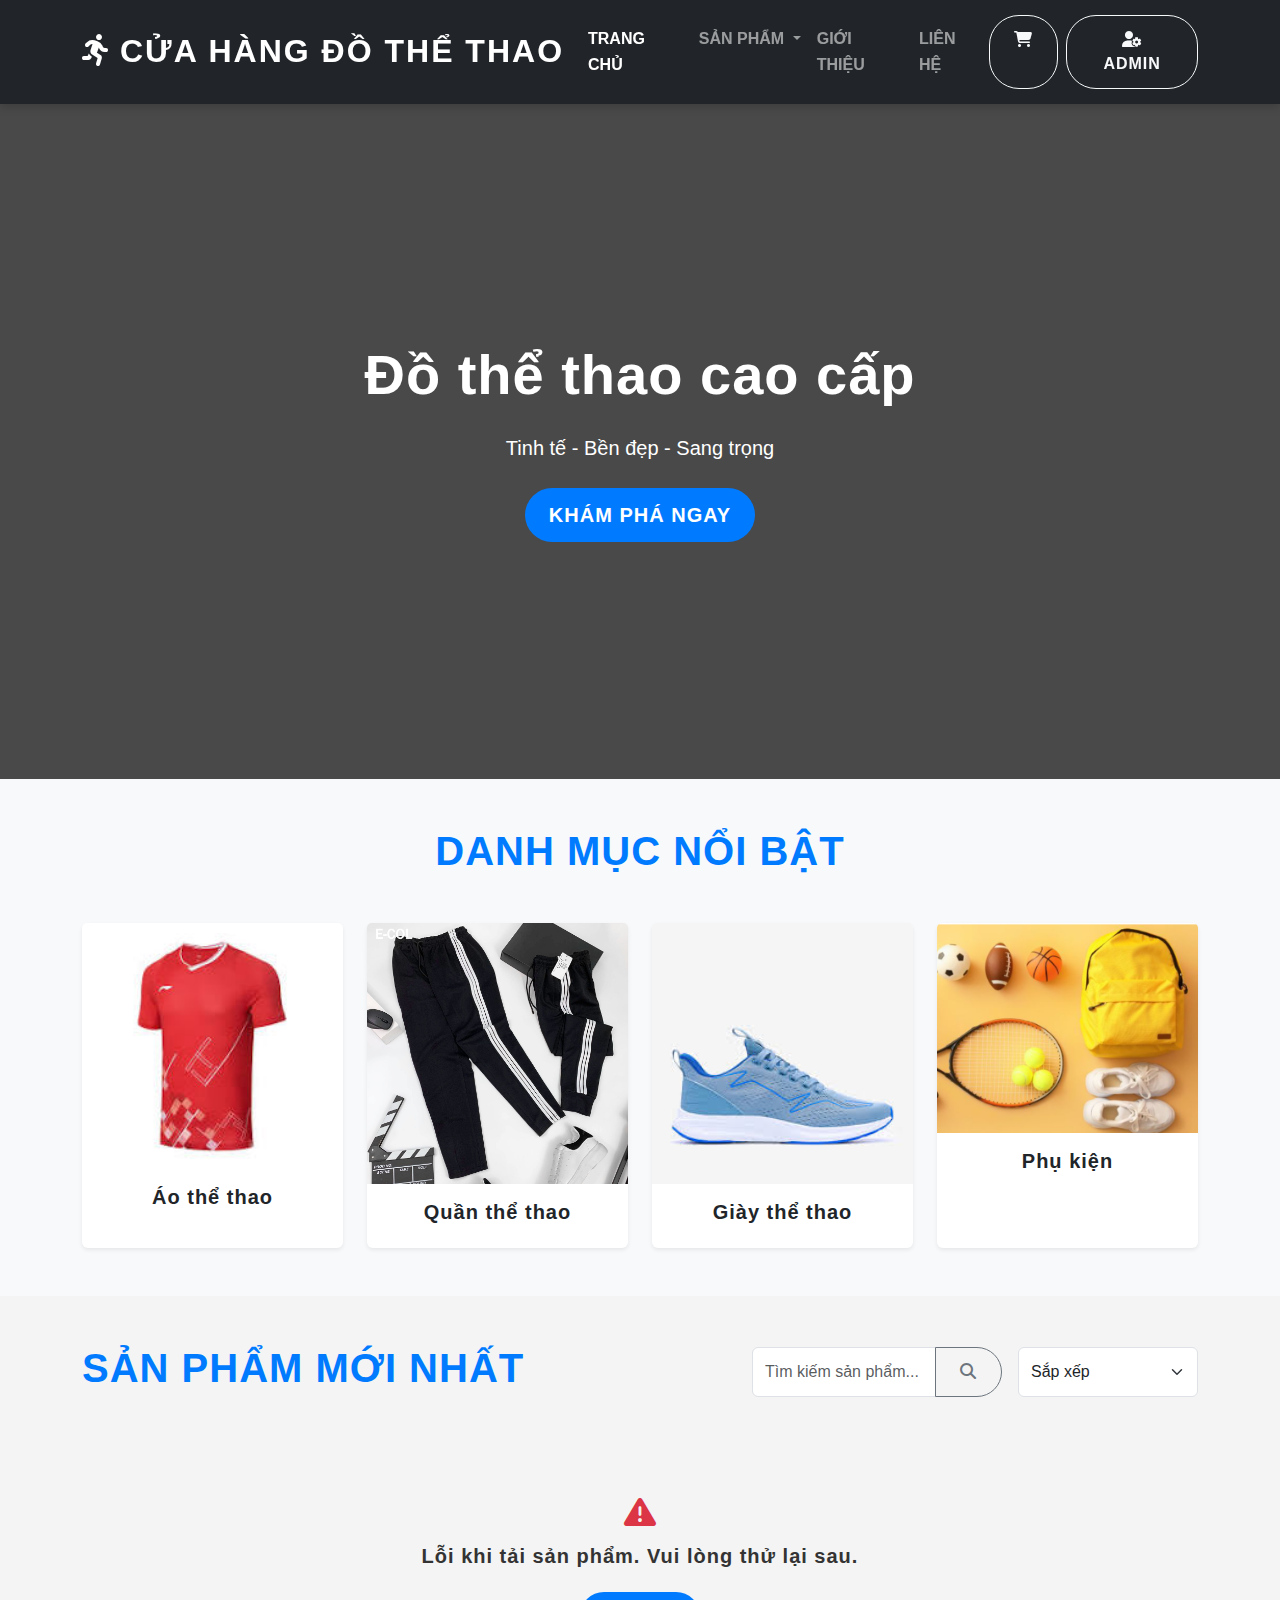
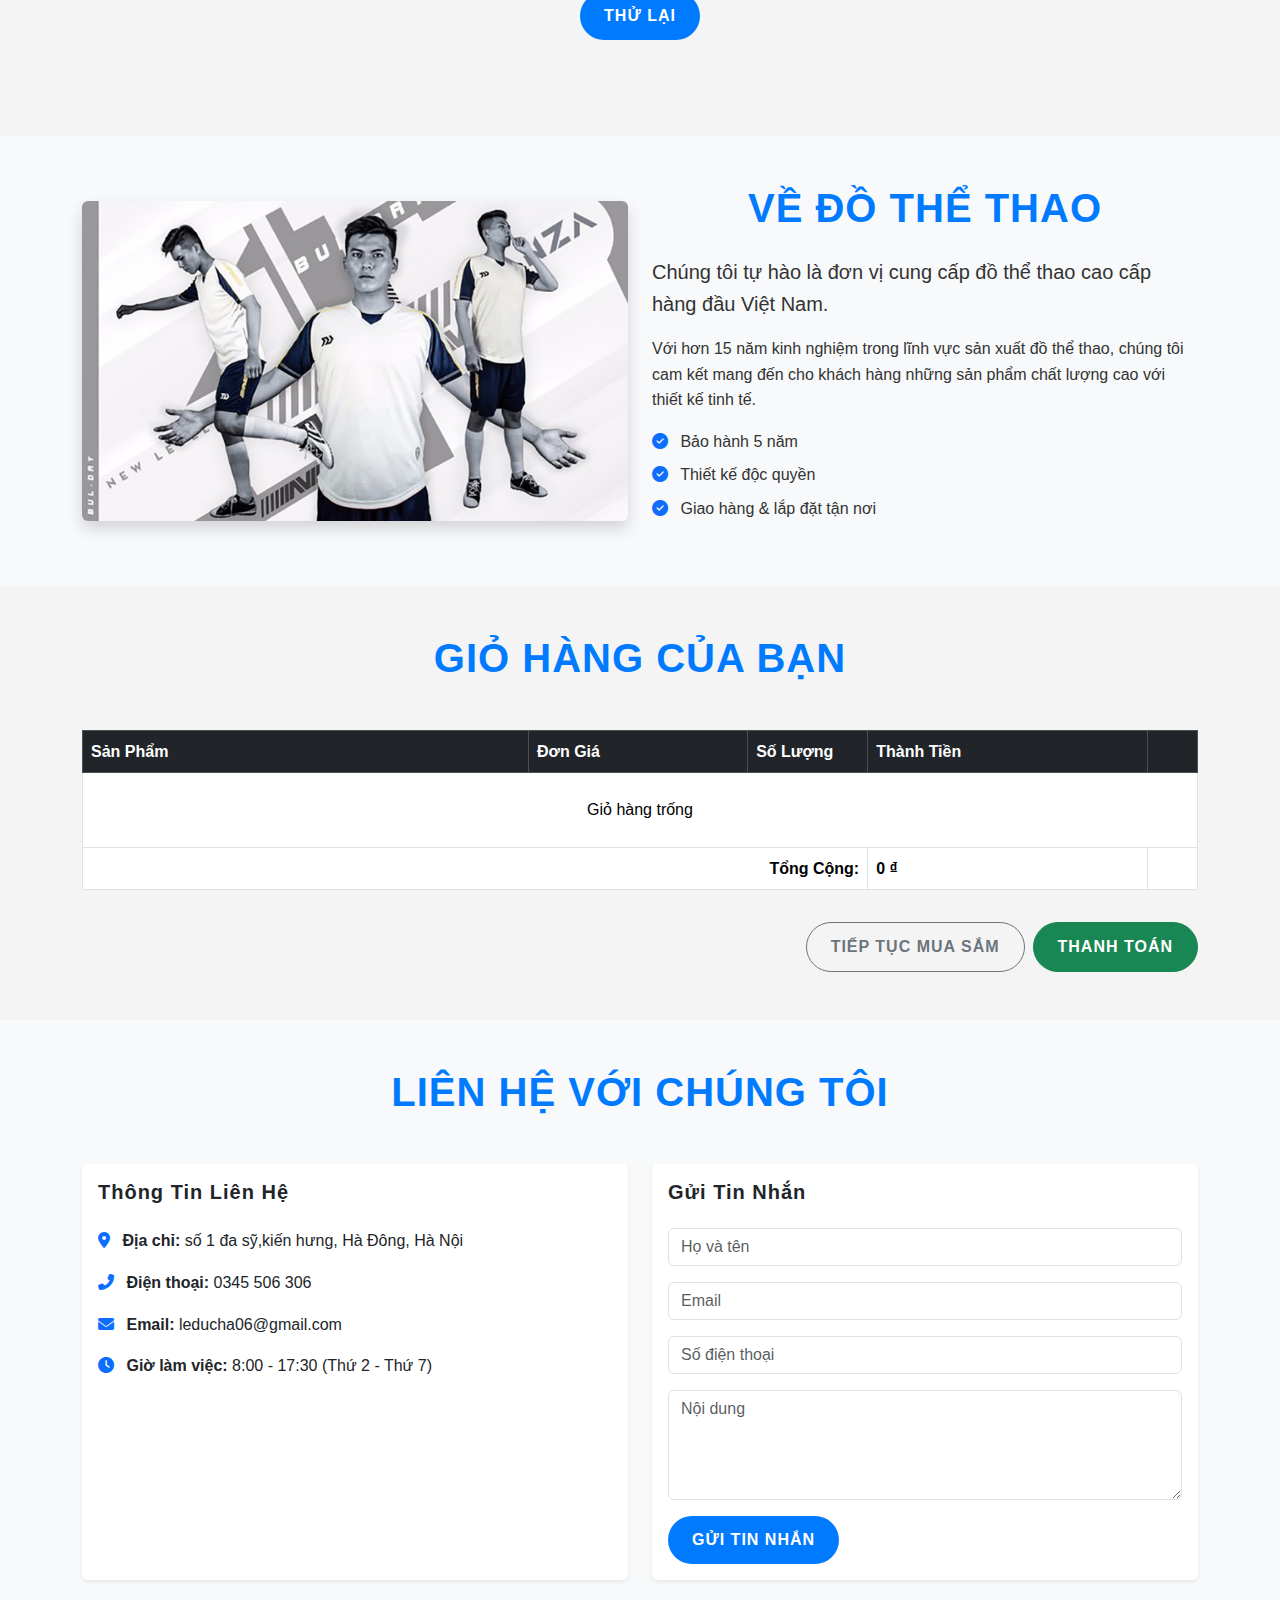
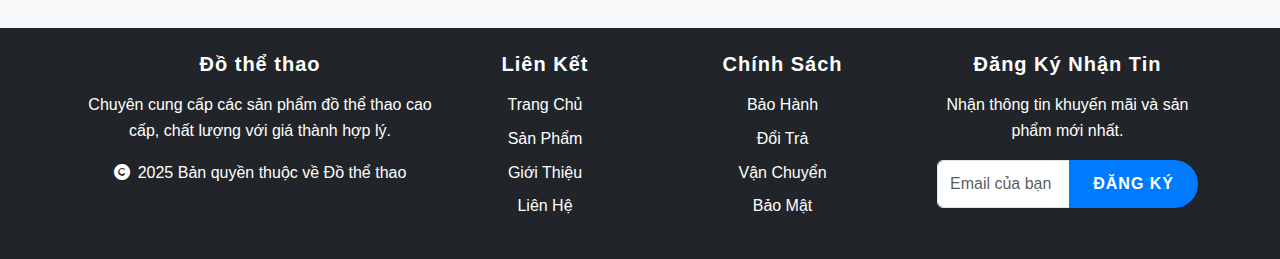
<file: index.html>
<!DOCTYPE html>
<html lang="vi">
<head>
    <meta charset="UTF-8">
    <meta name="viewport" content="width=device-width, initial-scale=1.0">
    <title>Nội Thất Gỗ Cao Cấp Khánh Tưởng</title>
    <!-- Bootstrap CSS -->
    <link href="https://cdn.jsdelivr.net/npm/bootstrap@5.3.3/dist/css/bootstrap.min.css" rel="stylesheet">
    <!-- Font Awesome -->
    <link rel="stylesheet" href="https://cdnjs.cloudflare.com/ajax/libs/font-awesome/6.5.1/css/all.min.css">
    <!-- Google Fonts -->
    <link href="https://fonts.googleapis.com/css2?family=Playfair+Display:wght@400;700&family=Roboto:wght@300;400;500&display=swap" rel="stylesheet">
    <!-- Custom CSS -->
    <link rel="stylesheet" href="style.css">
</head>
<body>
    <!-- Navbar -->
    <nav class="navbar navbar-expand-lg navbar-dark bg-dark sticky-top">
        <div class="container">
            <a class="navbar-brand" href="#">
                <i class="fas fa-running me-2"></i>Cửa Hàng Đồ Thể Thao
            </a>
            <button class="navbar-toggler" type="button" data-bs-toggle="collapse" data-bs-target="#navbarNav">
                <span class="navbar-toggler-icon"></span>
            </button>
            <div class="collapse navbar-collapse" id="navbarNav">
                <ul class="navbar-nav me-auto">
                    <li class="nav-item"><a class="nav-link active" href="#">Trang Chủ</a></li>
                    <li class="nav-item dropdown">
                        <a class="nav-link dropdown-toggle" href="#" id="productsDropdown" role="button" data-bs-toggle="dropdown">
                            Sản Phẩm
                        </a>
                        <ul class="dropdown-menu">
                            <li><a class="dropdown-item" href="#" data-category="all">Tất Cả Sản Phẩm</a></li>
                            <li><hr class="dropdown-divider"></li>
                            <li><a class="dropdown-item" href="#" data-category="wardrobe">Giày thể thao</a></li>
                            <li><a class="dropdown-item" href="#" data-category="bed">Quần thể thao</a></li>
                            <li><a class="dropdown-item" href="#" data-category="studytable">Áo thể thao</a></li>
                            <li><a class="dropdown-item" href="#" data-category="tvstand">Phụ kiện</a></li>
                        </ul>
                    </li>
                    <li class="nav-item"><a class="nav-link" href="#about">Giới Thiệu</a></li>
                    <li class="nav-item"><a class="nav-link" href="#contact">Liên Hệ</a></li>
                </ul>
                <div class="d-flex">
                    <a href="#cart" class="btn btn-outline-light me-2 position-relative">
                        <i class="fas fa-shopping-cart"></i>
                        <span class="position-absolute top-0 start-100 translate-middle badge rounded-pill bg-danger" id="cart-count">0</span>
                    </a>
                    <a href="admin.html" class="btn btn-outline-light">
                        <i class="fas fa-user-cog"></i> Admin
                    </a>
                </div>
            </div>
        </div>
    </nav>

    <!-- Hero Banner -->
    <div class="hero-banner">
        <div class="container h-100 d-flex align-items-center">
            <div class="hero-content text-white">
                <h1 class="display-4 fw-bold mb-4">Đồ thể thao cao cấp</h1>
                <p class="lead mb-4">Tinh tế - Bền đẹp - Sang trọng</p>
                <a href="#products" class="btn btn-primary btn-lg px-4">Khám Phá Ngay</a>
            </div>
        </div>
    </div>

    <!-- Featured Categories -->
    <section class="py-5 bg-light">
        <div class="container">
            <h2 class="text-center mb-5 section-title">Danh Mục Nổi Bật</h2>
            <div class="row g-4">
                <div class="col-md-3 col-6">
                    <a href="#" class="category-card" data-category="bedroom">
                        <div class="card h-100 border-0 shadow-sm">
                            <img src="aothethao.jpg" class="card-img-top" alt="Phòng ngủ">
                            <div class="card-body text-center">
                                <h5 class="card-title">Áo thể thao</h5>
                            </div>
                        </div>
                    </a>
                </div>
                <div class="col-md-3 col-6">
                    <a href="#" class="category-card" data-category="livingroom">
                        <div class="card h-100 border-0 shadow-sm">
                            <img src="quanthethao.jpg" class="card-img-top" alt="Phòng khách">
                            <div class="card-body text-center">
                                <h5 class="card-title">Quần thể thao</h5>
                            </div>
                        </div>
                    </a>
                </div>
                <div class="col-md-3 col-6">
                    <a href="#" class="category-card" data-category="diningroom">
                        <div class="card h-100 border-0 shadow-sm">
                            <img src="giaythethao.jpg" class="card-img-top" alt="Phòng ăn">
                            <div class="card-body text-center">
                                <h5 class="card-title">Giày thể thao</h5>
                            </div>
                        </div>
                    </a>
                </div>
                <div class="col-md-3 col-6">
                    <a href="#" class="category-card" data-category="office">
                        <div class="card h-100 border-0 shadow-sm">
                            <img src="Screenshot 2025-03-27 205735.png" class="card-img-top" alt="Văn phòng">
                            <div class="card-body text-center">
                                <h5 class="card-title">Phụ kiện</h5>
                            </div>
                        </div>
                    </a>
                </div>
            </div>
        </div>
    </section>

    <!-- Products Section -->
    <section id="products" class="py-5">
        <div class="container">
            <div class="d-flex justify-content-between align-items-center mb-5">
                <h2 class="section-title">Sản Phẩm Mới Nhất</h2>
                <div class="d-flex">
                    <div class="input-group me-3" style="width: 250px;">
                        <input type="text" class="form-control" id="search-input" placeholder="Tìm kiếm sản phẩm...">
                        <button class="btn btn-outline-secondary" type="button" id="search-btn">
                            <i class="fas fa-search"></i>
                        </button>
                    </div>
                    <select class="form-select" id="sort-select" style="width: 180px;">
                        <option value="default">Sắp xếp</option>
                        <option value="price-asc">Giá: Thấp đến cao</option>
                        <option value="price-desc">Giá: Cao đến thấp</option>
                        <option value="name-asc">Tên: A-Z</option>
                        <option value="name-desc">Tên: Z-A</option>
                    </select>
                </div>
            </div>
            
            <div class="row" id="product-list">
                <!-- Sản phẩm sẽ được thêm động bằng JavaScript -->
                <div class="col-12 text-center py-5">
                    <div class="spinner-border text-primary" role="status">
                        <span class="visually-hidden">Loading...</span>
                    </div>
                </div>
            </div>
        </div>
    </section>

    <!-- About Section -->
    <section id="about" class="py-5 bg-light">
        <div class="container">
            <div class="row align-items-center">
                <div class="col-lg-6 mb-4 mb-lg-0">
                    <img src="Banner-Blog.jpg" alt="Về chúng tôi" class="img-fluid rounded shadow">
                </div>
                <div class="col-lg-6">
                    <h2 class="section-title mb-4">Về Đồ Thể Thao</h2>
                    <p class="lead">Chúng tôi tự hào là đơn vị cung cấp đồ thể thao cao cấp hàng đầu Việt Nam.</p>
                    <p>Với hơn 15 năm kinh nghiệm trong lĩnh vực sản xuất đồ thể thao, chúng tôi cam kết mang đến cho khách hàng những sản phẩm chất lượng cao với thiết kế tinh tế.</p>
                    <ul class="list-unstyled">
                        <li class="mb-2"><i class="fas fa-check-circle text-primary me-2"></i> Bảo hành 5 năm</li>
                        <li class="mb-2"><i class="fas fa-check-circle text-primary me-2"></i> Thiết kế độc quyền</li>
                        <li class="mb-2"><i class="fas fa-check-circle text-primary me-2"></i> Giao hàng & lắp đặt tận nơi</li>
                    </ul>
                </div>
            </div>
        </div>
    </section>

    <!-- Cart Section -->
    <section id="cart" class="py-5">
        <div class="container">
            <h2 class="text-center mb-5 section-title">Giỏ Hàng Của Bạn</h2>
            <div class="table-responsive">
                <table class="table table-bordered table-hover">
                    <thead class="table-dark">
                        <tr>
                            <th width="40%">Sản Phẩm</th>
                            <th>Đơn Giá</th>
                            <th width="120px">Số Lượng</th>
                            <th>Thành Tiền</th>
                            <th width="50px"></th>
                        </tr>
                    </thead>
                    <tbody id="cart-items">
                        <tr>
                            <td colspan="5" class="text-center py-4">Giỏ hàng của bạn đang trống</td>
                        </tr>
                    </tbody>
                    <tfoot>
                        <tr>
                            <td colspan="3" class="text-end fw-bold">Tổng Cộng:</td>
                            <td id="cart-total" class="fw-bold">0 VNĐ</td>
                            <td></td>
                        </tr>
                    </tfoot>
                </table>
            </div>
            <div class="d-flex justify-content-end mt-3">
                <button class="btn btn-outline-secondary me-2" id="continue-shopping">Tiếp Tục Mua Sắm</button>
                <button class="btn btn-success" id="checkout-btn">Thanh Toán</button>
            </div>
        </div>
    </section>

    <!-- Contact Section -->
    <section id="contact" class="py-5 bg-light">
        <div class="container">
            <h2 class="text-center mb-5 section-title">Liên Hệ Với Chúng Tôi</h2>
            <div class="row">
                <div class="col-md-6 mb-4 mb-md-0">
                    <div class="card h-100 border-0 shadow-sm">
                        <div class="card-body">
                            <h5 class="card-title mb-4">Thông Tin Liên Hệ</h5>
                            <ul class="list-unstyled">
                                <li class="mb-3">
                                    <i class="fas fa-map-marker-alt text-primary me-2"></i>
                                    <strong>Địa chỉ:</strong> số 1 đa sỹ,kiến hưng, Hà Đông, Hà Nội
                                </li>
                                <li class="mb-3">
                                    <i class="fas fa-phone-alt text-primary me-2"></i>
                                    <strong>Điện thoại:</strong> 0345 506 306
                                </li>
                                <li class="mb-3">
                                    <i class="fas fa-envelope text-primary me-2"></i>
                                    <strong>Email:</strong> leducha06@gmail.com
                                </li>
                                <li class="mb-3">
                                    <i class="fas fa-clock text-primary me-2"></i>
                                    <strong>Giờ làm việc:</strong> 8:00 - 17:30 (Thứ 2 - Thứ 7)
                                </li>
                            </ul>
                            <div class="social-icons mt-4">
                                <a href="#" class="text-decoration-none me-3">
                                    <i class="fab fa-facebook-f fa-lg"></i>
                                </a>
                                <a href="#" class="text-decoration-none me-3">
                                    <i class="fab fa-instagram fa-lg"></i>
                                </a>
                                <a href="#" class="text-decoration-none me-3">
                                    <i class="fab fa-youtube fa-lg"></i>
                                </a>
                                <a href="#" class="text-decoration-none">
                                    <i class="fab fa-zalo fa-lg"></i>
                                </a>
                            </div>
                        </div>
                    </div>
                </div>
                <div class="col-md-6">
                    <div class="card h-100 border-0 shadow-sm">
                        <div class="card-body">
                            <h5 class="card-title mb-4">Gửi Tin Nhắn</h5>
                            <form id="contact-form">
                                <div class="mb-3">
                                    <input type="text" class="form-control" placeholder="Họ và tên" required>
                                </div>
                                <div class="mb-3">
                                    <input type="email" class="form-control" placeholder="Email" required>
                                </div>
                                <div class="mb-3">
                                    <input type="tel" class="form-control" placeholder="Số điện thoại">
                                </div>
                                <div class="mb-3">
                                    <textarea class="form-control" rows="4" placeholder="Nội dung" required></textarea>
                                </div>
                                <button type="submit" class="btn btn-primary">Gửi Tin Nhắn</button>
                            </form>
                        </div>
                    </div>
                </div>
            </div>
        </div>
    </section>

    <!-- Footer -->
    <footer class="bg-dark text-white py-4">
        <div class="container">
            <div class="row">
                <div class="col-md-4 mb-4 mb-md-0">
                    <h5 class="mb-3">Đồ thể thao</h5>
                    <p>Chuyên cung cấp các sản phẩm đồ thể thao cao cấp, chất lượng với giá thành hợp lý.</p>
                    <p><i class="fas fa-copyright me-2"></i>2025 Bản quyền thuộc về Đồ thể thao</p>
                </div>
                <div class="col-md-2 mb-4 mb-md-0">
                    <h5 class="mb-3">Liên Kết</h5>
                    <ul class="list-unstyled">
                        <li class="mb-2"><a href="#" class="text-white text-decoration-none">Trang Chủ</a></li>
                        <li class="mb-2"><a href="#products" class="text-white text-decoration-none">Sản Phẩm</a></li>
                        <li class="mb-2"><a href="#about" class="text-white text-decoration-none">Giới Thiệu</a></li>
                        <li class="mb-2"><a href="#contact" class="text-white text-decoration-none">Liên Hệ</a></li>
                    </ul>
                </div>
                <div class="col-md-3 mb-4 mb-md-0">
                    <h5 class="mb-3">Chính Sách</h5>
                    <ul class="list-unstyled">
                        <li class="mb-2"><a href="#" class="text-white text-decoration-none">Bảo Hành</a></li>
                        <li class="mb-2"><a href="#" class="text-white text-decoration-none">Đổi Trả</a></li>
                        <li class="mb-2"><a href="#" class="text-white text-decoration-none">Vận Chuyển</a></li>
                        <li class="mb-2"><a href="#" class="text-white text-decoration-none">Bảo Mật</a></li>
                    </ul>
                </div>
                <div class="col-md-3">
                    <h5 class="mb-3">Đăng Ký Nhận Tin</h5>
                    <p>Nhận thông tin khuyến mãi và sản phẩm mới nhất.</p>
                    <form class="mb-3">
                        <div class="input-group">
                            <input type="email" class="form-control" placeholder="Email của bạn">
                            <button class="btn btn-primary" type="button">Đăng Ký</button>
                        </div>
                    </form>
                </div>
            </div>
        </div>
    </footer>

    <!-- Bootstrap JS and jQuery -->
    <script src="jquery-3.7.1.min.js"></script>
    <script src="https://cdn.jsdelivr.net/npm/bootstrap@5.3.3/dist/js/bootstrap.bundle.min.js"></script>
    <!-- Custom JS -->
    <script src="script.js"></script>
</body>
</html>
</file>
<file: style.css>
/* Biến màu sắc */
:root {
    --primary-color: #007bff; /* Xanh dương năng động */
    --secondary-color: #ff6600; /* Cam nổi bật */
    --dark-color: #1c1c1e;
    --light-color: #f8f9fa;
    --success-color: #28a745;
    --danger-color: #dc3545;
    --warning-color: #ffc107;
}

/* Reset và Base Styles */
* {
    margin: 0;
    padding: 0;
    box-sizing: border-box;
}

body {
    font-family: 'Oswald', sans-serif;
    color: #333;
    line-height: 1.6;
    background-color: #f4f4f4;
}

h1, h2, h3, h4, h5, h6 {
    font-family: 'Bebas Neue', sans-serif;
    font-weight: 700;
    letter-spacing: 1px;
}

a {
    text-decoration: none;
    transition: all 0.3s ease;
}

/* Header & Navigation */
.navbar {
    background-color: var(--dark-color);
    box-shadow: 0 2px 10px rgba(0, 0, 0, 0.2);
    padding: 15px 0;
}

.navbar-brand {
    font-size: 2rem;
    font-weight: 700;
    text-transform: uppercase;
    letter-spacing: 2px;
}

.nav-link {
    font-weight: 600;
    text-transform: uppercase;
    padding: 0.5rem 1rem;
}

/* Hero Section */
.hero-banner {
    background: linear-gradient(rgba(0, 0, 0, 0.7), rgba(0, 0, 0, 0.7)), 
                url('https://images.unsplash.com/photo-1599058918142-25c3c274b055?q=80&w=2070&auto=format&fit=crop');
    background-size: cover;
    background-position: center;
    height: 75vh;
    display: flex;
    align-items: center;
    justify-content: center;
    color: white;
    text-align: center;
}

.hero-content {
    max-width: 700px;
    margin: 0 auto;
    font-size: 1.5rem;
}

/* Section Titles */
.section-title {
    text-align: center;
    font-size: 2.5rem;
    color: var(--primary-color);
    text-transform: uppercase;
}

/* Product Cards */
.product-card {
    background: white;
    border-radius: 10px;
    overflow: hidden;
    box-shadow: 0 5px 15px rgba(0, 0, 0, 0.2);
    transition: all 0.3s ease;
    margin-bottom: 30px;
    height: 100%;
    border: 2px solid var(--primary-color);
}

.product-card:hover {
    transform: scale(1.05);
}

.product-img {
    width: 100%;
    height: 270px;
    object-fit: cover;
}

.product-body {
    padding: 20px;
    text-align: center;
}

.product-title {
    font-size: 1.4rem;
    font-weight: bold;
    color: var(--dark-color);
}

.product-price {
    font-size: 1.2rem;
    font-weight: bold;
    color: var(--secondary-color);
}

.product-rating {
    color: var(--warning-color);
    margin-bottom: 1rem;
}

/* Buttons */
.btn {
    padding: 12px 24px;
    border-radius: 30px;
    font-weight: 600;
    text-transform: uppercase;
    letter-spacing: 1px;
    transition: all 0.3s ease;
}

.btn-primary {
    background-color: var(--primary-color);
    border: none;
    color: white;
}

.btn-primary:hover {
    background-color: #0056b3;
}

/* Footer */
footer {
    background-color: var(--dark-color);
    color: white;
    padding: 50px 0 20px;
    text-align: center;
}

.footer-links h5 {
    margin-bottom: 1.5rem;
    font-weight: bold;
    text-transform: uppercase;
}

.footer-links ul {
    list-style: none;
    padding-left: 0;
}

.footer-links li {
    margin-bottom: 0.8rem;
}

.footer-links a {
    color: rgba(255, 255, 255, 0.8);
}

.footer-links a:hover {
    color: var(--secondary-color);
}

.social-icons a {
    display: inline-block;
    width: 45px;
    height: 45px;
    background: rgba(255, 255, 255, 0.2);
    color: white;
    border-radius: 50%;
    text-align: center;
    line-height: 45px;
    margin-right: 10px;
}

.social-icons a:hover {
    background: var(--secondary-color);
    color: var(--dark-color);
}

/* Responsive Adjustments */
@media (max-width: 768px) {
    .hero-banner {
        height: 50vh;
    }
    
    .section-title {
        font-size: 2rem;
    }
    
    .product-img {
        height: 220px;
    }
}
</file>
